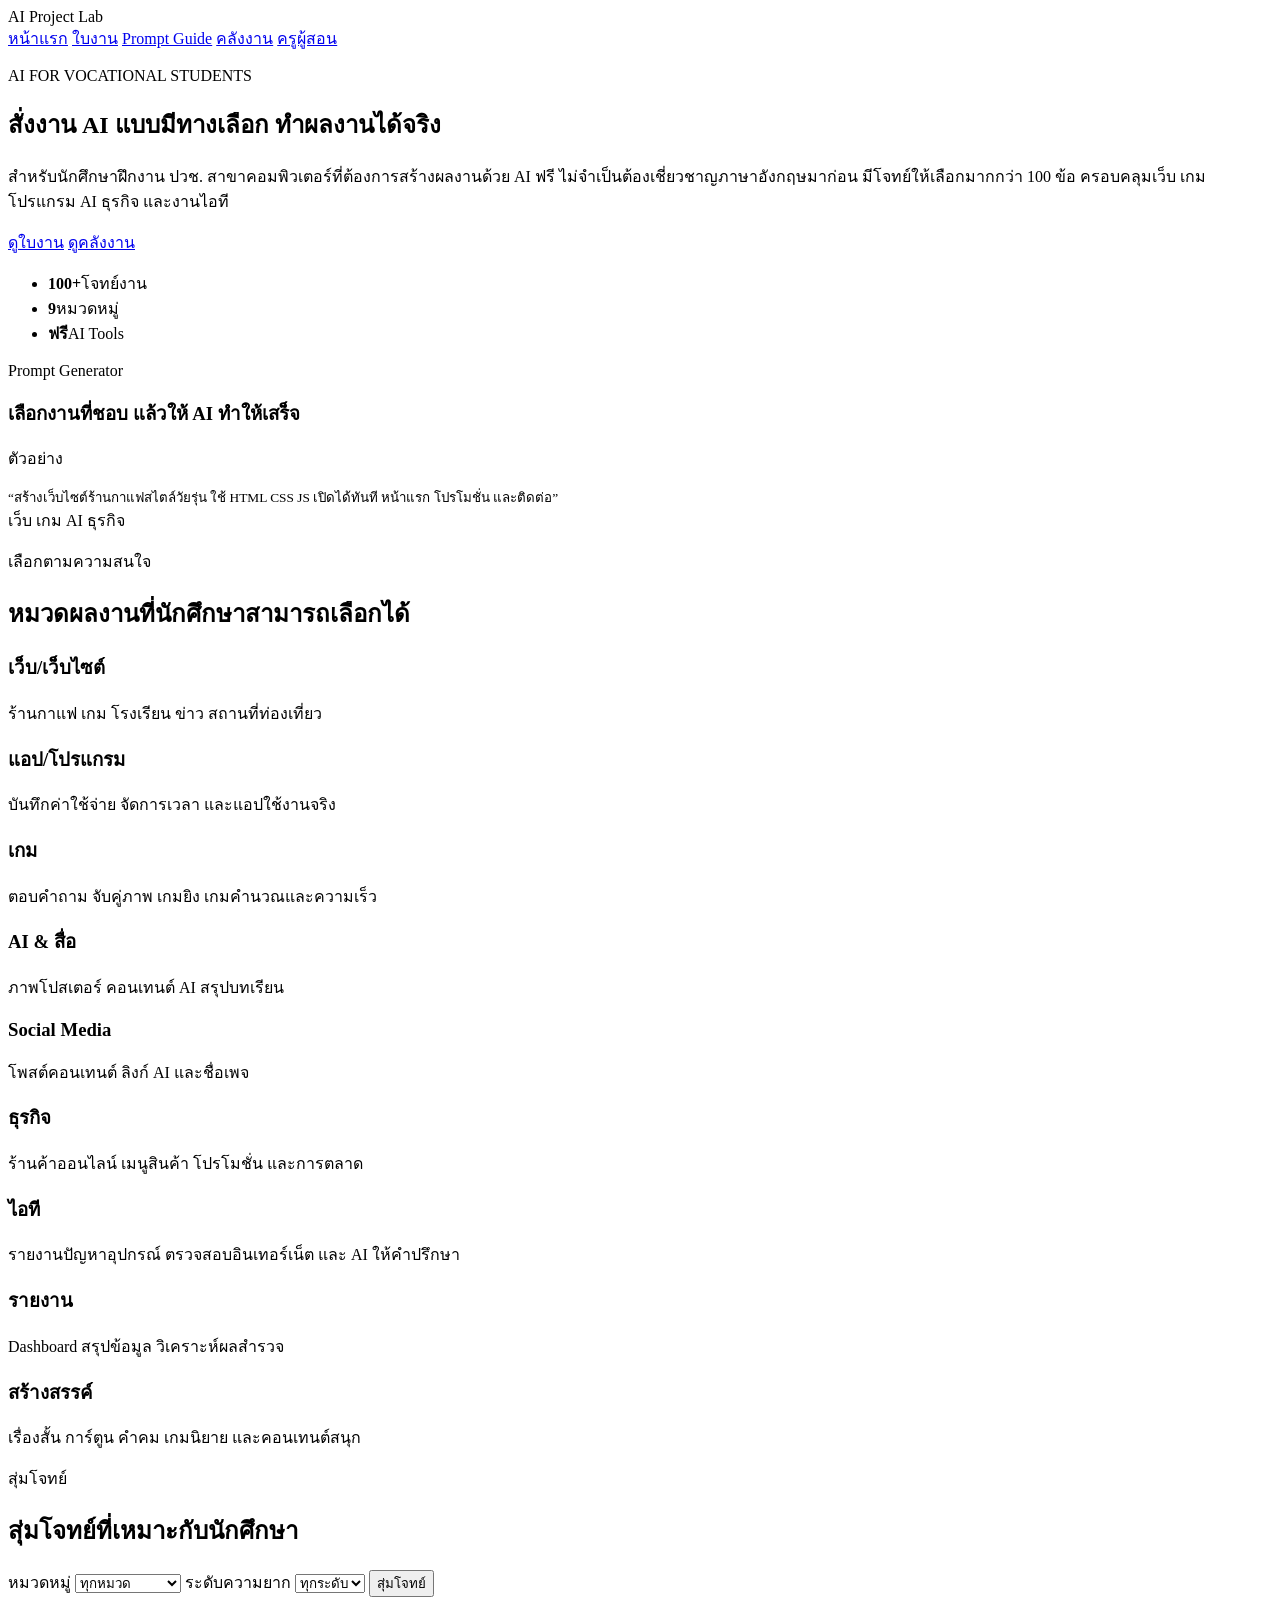
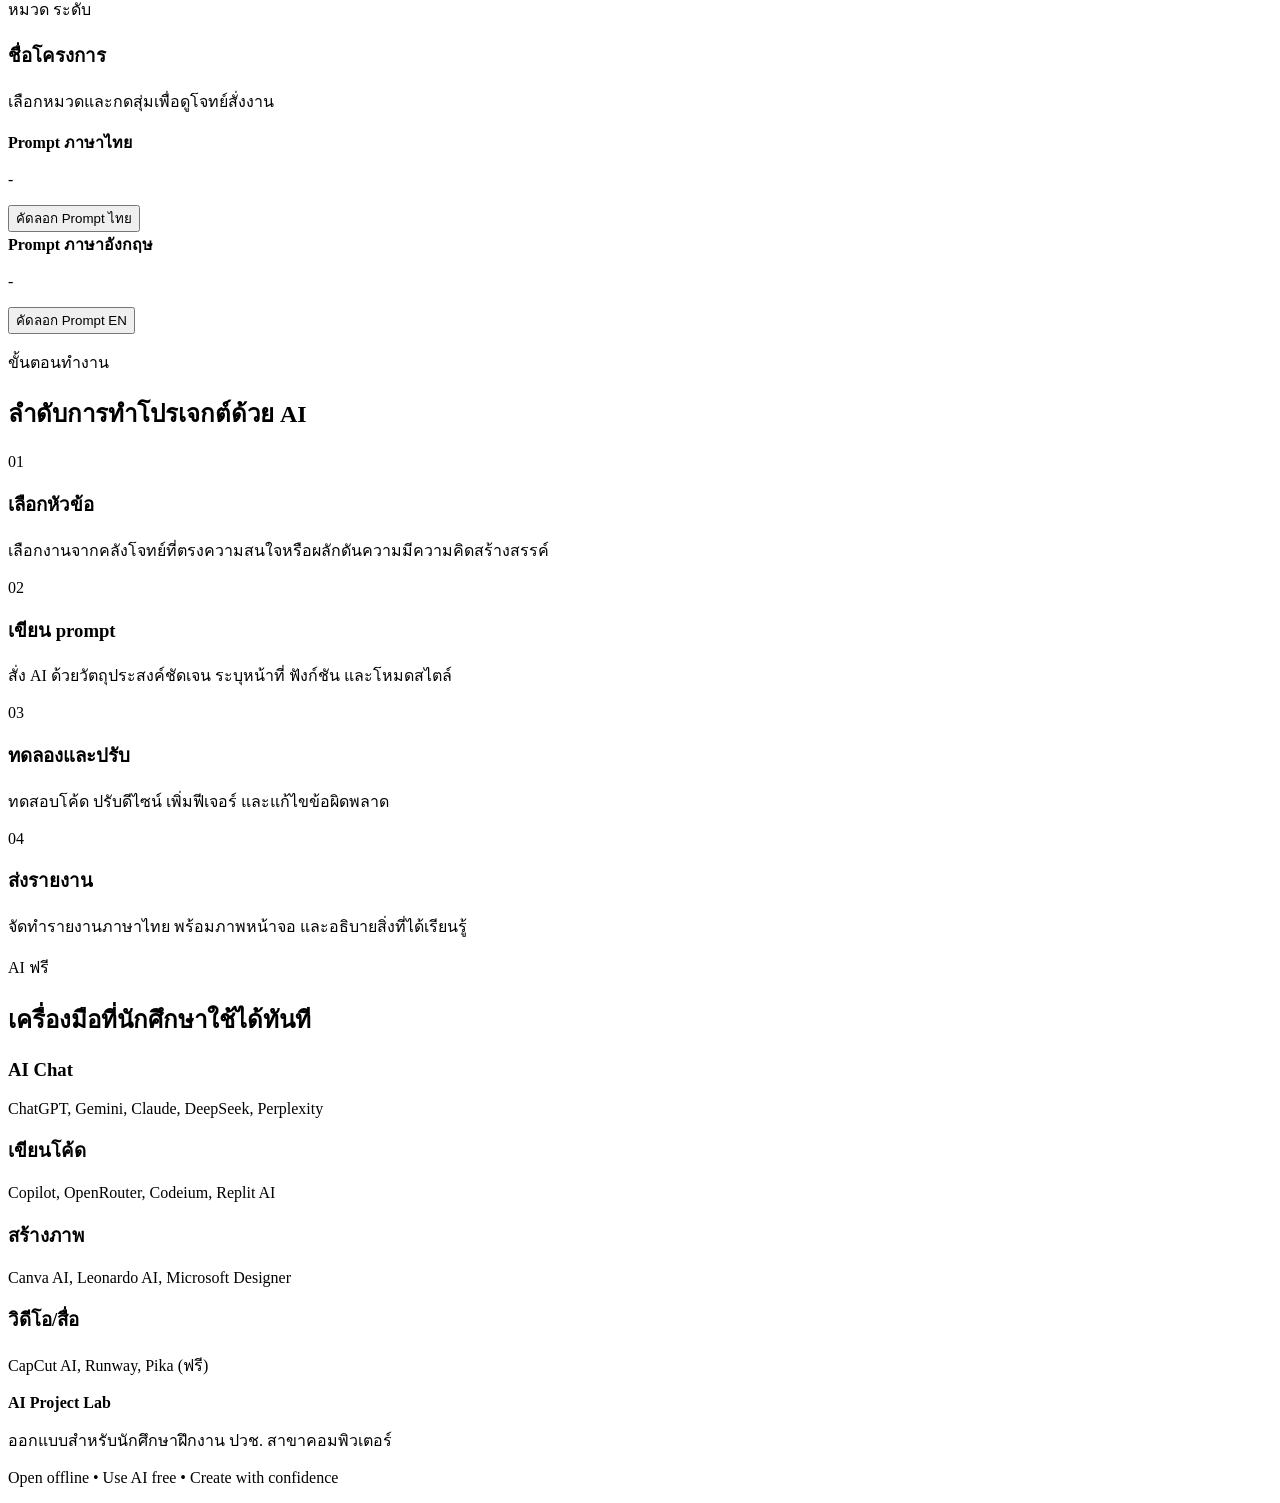
<file: ai-project-lab/assignment-sheet.html>
<!DOCTYPE html>
<html lang="th">
  <head>
    <meta charset="UTF-8" />
    <meta name="viewport" content="width=device-width, initial-scale=1.0" />
    <title>AI Project Lab สำหรับนักศึกษา ปวช.</title>
    <meta name="description" content="ระบบสั่งงาน AI สำหรับนักศึกษาฝึกงาน ปวช. คอมพิวเตอร์" />
    <link rel="stylesheet" href="styles.css" />
  </head>
  <body>
    <header class="topbar">
      <div class="container nav">
        <div class="brand"><span class="dot"></span><span>AI Project Lab</span></div>
        <nav>
          <a href="index.html">หน้าแรก</a>
          <a href="assignment-sheet.html">ใบงาน</a>
          <a href="prompt-guide.html">Prompt Guide</a>
          <a href="project-catalog.html">คลังงาน</a>
          <a href="teacher-guide.html">ครูผู้สอน</a>
        </nav>
      </div>
    </header>

    <main>
      <section class="hero">
        <div class="container hero-grid">
          <div class="hero-copy">
            <p class="label">AI FOR VOCATIONAL STUDENTS</p>
            <h1>สั่งงาน AI แบบมีทางเลือก ทำผลงานได้จริง</h1>
            <p>
              สำหรับนักศึกษาฝึกงาน ปวช. สาขาคอมพิวเตอร์ที่ต้องการสร้างผลงานด้วย AI ฟรี
              ไม่จำเป็นต้องเชี่ยวชาญภาษาอังกฤษมาก่อน มีโจทย์ให้เลือกมากกว่า 100 ข้อ
              ครอบคลุมเว็บ เกม โปรแกรม AI ธุรกิจ และงานไอที
            </p>
            <div class="cta-group">
              <a class="primary-btn" href="assignment-sheet.html">ดูใบงาน</a>
              <a class="secondary-btn" href="project-catalog.html">ดูคลังงาน</a>
            </div>
            <ul class="stats">
              <li><strong>100+</strong><span>โจทย์งาน</span></li>
              <li><strong>9</strong><span>หมวดหมู่</span></li>
              <li><strong>ฟรี</strong><span>AI Tools</span></li>
            </ul>
          </div>

          <div class="hero-panel">
            <div class="panel-card">
              <div class="mini-header"><span class="pulse"></span>Prompt Generator</div>
              <h3>เลือกงานที่ชอบ แล้วให้ AI ทำให้เสร็จ</h3>
              <div class="sample-box">
                <p>ตัวอย่าง</p>
                <small>“สร้างเว็บไซต์ร้านกาแฟสไตล์วัยรุ่น ใช้ HTML CSS JS เปิดได้ทันที หน้าแรก โปรโมชั่น และติดต่อ”</small>
              </div>
              <div class="mini-tags">
                <span>เว็บ</span>
                <span>เกม</span>
                <span>AI</span>
                <span>ธุรกิจ</span>
              </div>
            </div>
          </div>
        </div>
      </section>

      <section class="categories">
        <div class="container">
          <div class="section-head">
            <p class="label">เลือกตามความสนใจ</p>
            <h2>หมวดผลงานที่นักศึกษาสามารถเลือกได้</h2>
          </div>

          <div class="category-grid">
            <div class="category-card"><h3>เว็บ/เว็บไซต์</h3><p>ร้านกาแฟ เกม โรงเรียน ข่าว สถานที่ท่องเที่ยว</p></div>
            <div class="category-card"><h3>แอป/โปรแกรม</h3><p>บันทึกค่าใช้จ่าย จัดการเวลา และแอปใช้งานจริง</p></div>
            <div class="category-card"><h3>เกม</h3><p>ตอบคำถาม จับคู่ภาพ เกมยิง เกมคำนวณและความเร็ว</p></div>
            <div class="category-card"><h3>AI & สื่อ</h3><p>ภาพโปสเตอร์ คอนเทนต์ AI สรุปบทเรียน</p></div>
            <div class="category-card"><h3>Social Media</h3><p>โพสต์คอนเทนต์ ลิงก์ AI และชื่อเพจ</p></div>
            <div class="category-card"><h3>ธุรกิจ</h3><p>ร้านค้าออนไลน์ เมนูสินค้า โปรโมชั่น และการตลาด</p></div>
            <div class="category-card"><h3>ไอที</h3><p>รายงานปัญหาอุปกรณ์ ตรวจสอบอินเทอร์เน็ต และ AI ให้คำปรึกษา</p></div>
            <div class="category-card"><h3>รายงาน</h3><p>Dashboard สรุปข้อมูล วิเคราะห์ผลสำรวจ</p></div>
            <div class="category-card"><h3>สร้างสรรค์</h3><p>เรื่องสั้น การ์ตูน คำคม เกมนิยาย และคอนเทนต์สนุก</p></div>
          </div>
        </div>
      </section>

      <section class="generator">
        <div class="container generator-wrap">
          <div class="section-head left">
            <p class="label">สุ่มโจทย์</p>
            <h2>สุ่มโจทย์ที่เหมาะกับนักศึกษา</h2>
          </div>

          <div class="controls">
            <label>
              หมวดหมู่
              <select id="categorySelect">
                <option value="all">ทุกหมวด</option>
                <option value="web">เว็บ/เว็บไซต์</option>
                <option value="app">โปรแกรม/แอป</option>
                <option value="game">เกม</option>
                <option value="ai">AI & สื่อ</option>
                <option value="social">Social Media</option>
                <option value="business">ธุรกิจ</option>
                <option value="it">ไอที / Support</option>
                <option value="research">รายงาน/ข้อมูล</option>
                <option value="creative">สร้างสรรค์</option>
              </select>
            </label>

            <label>
              ระดับความยาก
              <select id="levelSelect">
                <option value="all">ทุกระดับ</option>
                <option value="easy">ง่าย</option>
                <option value="medium">กลาง</option>
                <option value="hard">ยาก</option>
              </select>
            </label>

            <button id="generateBtn" class="primary-btn">สุ่มโจทย์</button>
          </div>

          <div class="result-card">
            <div class="result-header">
              <span class="badge" id="projectCategory">หมวด</span>
              <span class="badge alt" id="projectDifficulty">ระดับ</span>
            </div>
            <h3 id="projectTitle">ชื่อโครงการ</h3>
            <p id="projectDescription">เลือกหมวดและกดสุ่มเพื่อดูโจทย์สั่งงาน</p>

            <div class="prompt-box">
              <strong>Prompt ภาษาไทย</strong>
              <p id="thaiPrompt">-</p>
              <button class="copy-btn" data-copy-target="thaiPrompt">คัดลอก Prompt ไทย</button>
            </div>

            <div class="prompt-box">
              <strong>Prompt ภาษาอังกฤษ</strong>
              <p id="englishPrompt">-</p>
              <button class="copy-btn" data-copy-target="englishPrompt">คัดลอก Prompt EN</button>
            </div>
          </div>
        </div>
      </section>

      <section class="workflow">
        <div class="container">
          <div class="section-head">
            <p class="label">ขั้นตอนทำงาน</p>
            <h2>ลำดับการทำโปรเจกต์ด้วย AI</h2>
          </div>
          <div class="workflow-grid">
            <div class="workflow-card">
              <span>01</span>
              <h3>เลือกหัวข้อ</h3>
              <p>เลือกงานจากคลังโจทย์ที่ตรงความสนใจหรือผลักดันความมีความคิดสร้างสรรค์</p>
            </div>
            <div class="workflow-card">
              <span>02</span>
              <h3>เขียน prompt</h3>
              <p>สั่ง AI ด้วยวัตถุประสงค์ชัดเจน ระบุหน้าที่ ฟังก์ชัน และโหมดสไตล์</p>
            </div>
            <div class="workflow-card">
              <span>03</span>
              <h3>ทดลองและปรับ</h3>
              <p>ทดสอบโค้ด ปรับดีไซน์ เพิ่มฟีเจอร์ และแก้ไขข้อผิดพลาด</p>
            </div>
            <div class="workflow-card">
              <span>04</span>
              <h3>ส่งรายงาน</h3>
              <p>จัดทำรายงานภาษาไทย พร้อมภาพหน้าจอ และอธิบายสิ่งที่ได้เรียนรู้</p>
            </div>
          </div>
        </div>
      </section>

      <section class="tips">
        <div class="container">
          <div class="section-head">
            <p class="label">AI ฟรี</p>
            <h2>เครื่องมือที่นักศึกษาใช้ได้ทันที</h2>
          </div>
          <div class="tool-grid">
            <div class="tool-card"><h3>AI Chat</h3><p>ChatGPT, Gemini, Claude, DeepSeek, Perplexity</p></div>
            <div class="tool-card"><h3>เขียนโค้ด</h3><p>Copilot, OpenRouter, Codeium, Replit AI</p></div>
            <div class="tool-card"><h3>สร้างภาพ</h3><p>Canva AI, Leonardo AI, Microsoft Designer</p></div>
            <div class="tool-card"><h3>วิดีโอ/สื่อ</h3><p>CapCut AI, Runway, Pika (ฟรี)</p></div>
          </div>
        </div>
      </section>
    </main>

    <footer class="footer">
      <div class="container footer-wrap">
        <div><strong>AI Project Lab</strong><p>ออกแบบสำหรับนักศึกษาฝึกงาน ปวช. สาขาคอมพิวเตอร์</p></div>
        <div><p>Open offline • Use AI free • Create with confidence</p></div>
      </div>
    </footer>

    <script src="script.js"></script>
  </body>
</html>
</file>
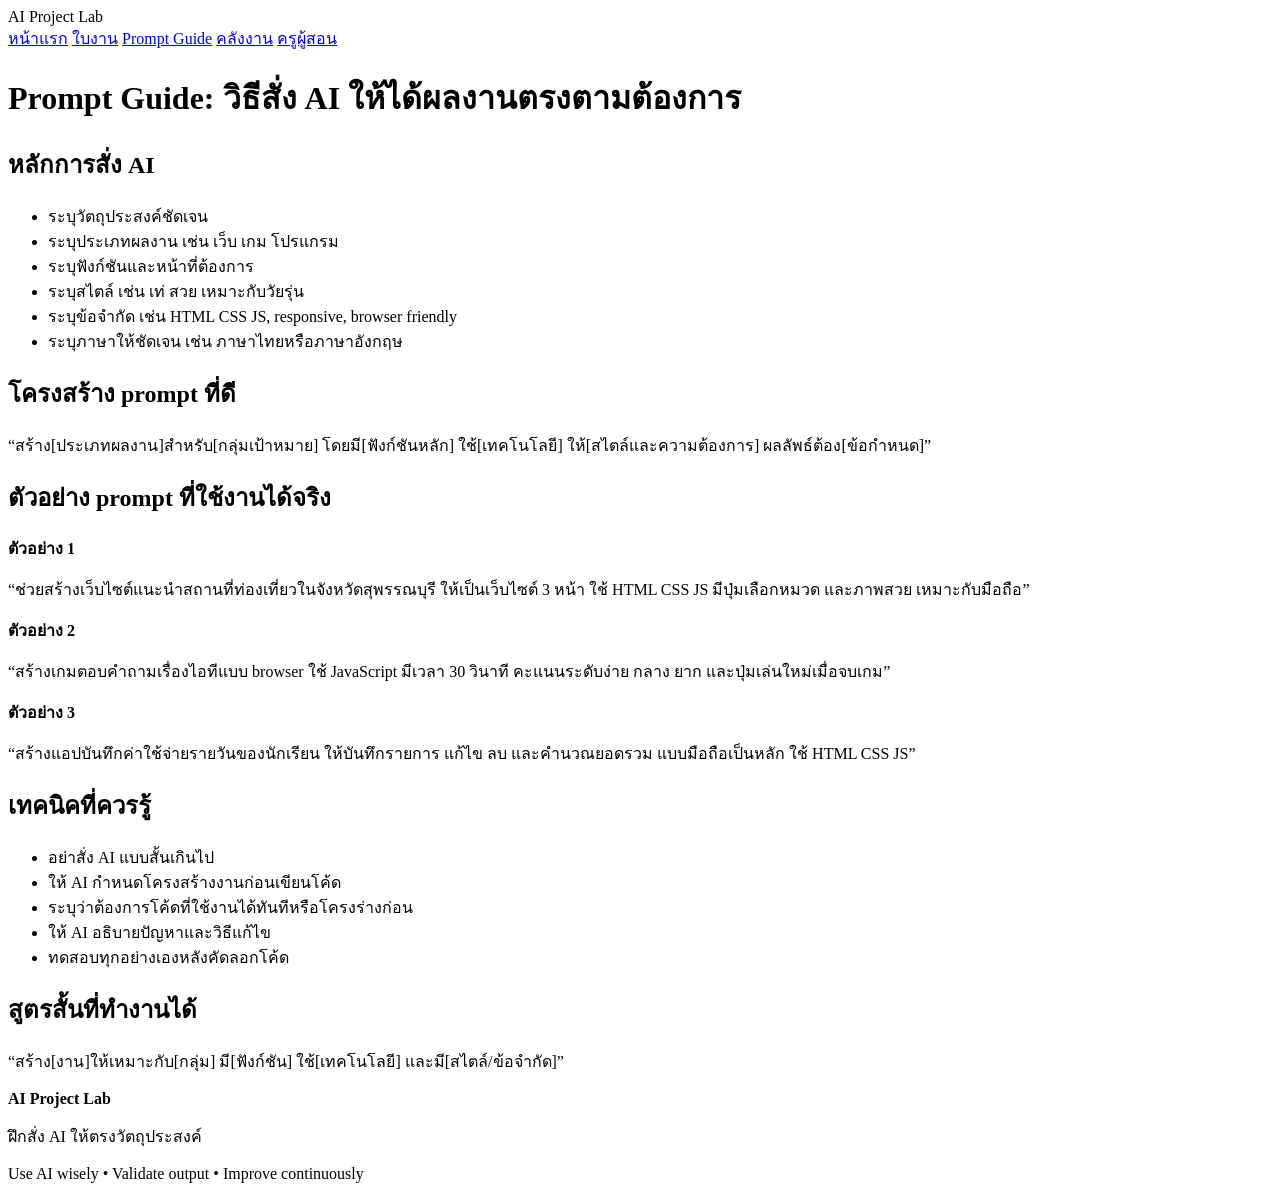
<file: ai-project-lab/project-catalog.html>
<!DOCTYPE html>
<html lang="th">
  <head>
    <meta charset="UTF-8" />
    <meta name="viewport" content="width=device-width, initial-scale=1.0" />
    <title>Prompt Guide สำหรับการสั่ง AI</title>
    <link rel="stylesheet" href="styles.css" />
  </head>
  <body>
    <header class="topbar">
      <div class="container nav">
        <div class="brand"><span class="dot"></span><span>AI Project Lab</span></div>
        <nav>
          <a href="index.html">หน้าแรก</a>
          <a href="assignment-sheet.html">ใบงาน</a>
          <a href="prompt-guide.html">Prompt Guide</a>
          <a href="project-catalog.html">คลังงาน</a>
          <a href="teacher-guide.html">ครูผู้สอน</a>
        </nav>
      </div>
    </header>

    <main class="page-shell">
      <div class="container page-content">
        <h1>Prompt Guide: วิธีสั่ง AI ให้ได้ผลงานตรงตามต้องการ</h1>

        <section class="doc-section">
          <h2>หลักการสั่ง AI</h2>
          <ul>
            <li>ระบุวัตถุประสงค์ชัดเจน</li>
            <li>ระบุประเภทผลงาน เช่น เว็บ เกม โปรแกรม</li>
            <li>ระบุฟังก์ชันและหน้าที่ต้องการ</li>
            <li>ระบุสไตล์ เช่น เท่ สวย เหมาะกับวัยรุ่น</li>
            <li>ระบุข้อจำกัด เช่น HTML CSS JS, responsive, browser friendly</li>
            <li>ระบุภาษาให้ชัดเจน เช่น ภาษาไทยหรือภาษาอังกฤษ</li>
          </ul>
        </section>

        <section class="doc-section">
          <h2>โครงสร้าง prompt ที่ดี</h2>
          <div class="quote-box">
            <p>“สร้าง[ประเภทผลงาน]สำหรับ[กลุ่มเป้าหมาย] โดยมี[ฟังก์ชันหลัก] ใช้[เทคโนโลยี] ให้[สไตล์และความต้องการ] ผลลัพธ์ต้อง[ข้อกำหนด]”</p>
          </div>
        </section>

        <section class="doc-section">
          <h2>ตัวอย่าง prompt ที่ใช้งานได้จริง</h2>

          <div class="quote-box">
            <strong>ตัวอย่าง 1</strong>
            <p>“ช่วยสร้างเว็บไซต์แนะนำสถานที่ท่องเที่ยวในจังหวัดสุพรรณบุรี ให้เป็นเว็บไซต์ 3 หน้า ใช้ HTML CSS JS มีปุ่มเลือกหมวด และภาพสวย เหมาะกับมือถือ”</p>
          </div>

          <div class="quote-box">
            <strong>ตัวอย่าง 2</strong>
            <p>“สร้างเกมตอบคำถามเรื่องไอทีแบบ browser ใช้ JavaScript มีเวลา 30 วินาที คะแนนระดับง่าย กลาง ยาก และปุ่มเล่นใหม่เมื่อจบเกม”</p>
          </div>

          <div class="quote-box">
            <strong>ตัวอย่าง 3</strong>
            <p>“สร้างแอปบันทึกค่าใช้จ่ายรายวันของนักเรียน ให้บันทึกรายการ แก้ไข ลบ และคำนวณยอดรวม แบบมือถือเป็นหลัก ใช้ HTML CSS JS”</p>
          </div>
        </section>

        <section class="doc-section">
          <h2>เทคนิคที่ควรรู้</h2>
          <ul>
            <li>อย่าสั่ง AI แบบสั้นเกินไป</li>
            <li>ให้ AI กำหนดโครงสร้างงานก่อนเขียนโค้ด</li>
            <li>ระบุว่าต้องการโค้ดที่ใช้งานได้ทันทีหรือโครงร่างก่อน</li>
            <li>ให้ AI อธิบายปัญหาและวิธีแก้ไข</li>
            <li>ทดสอบทุกอย่างเองหลังคัดลอกโค้ด</li>
          </ul>
        </section>

        <section class="doc-section">
          <h2>สูตรสั้นที่ทำงานได้</h2>
          <div class="quote-box">
            <p>“สร้าง[งาน]ให้เหมาะกับ[กลุ่ม] มี[ฟังก์ชัน] ใช้[เทคโนโลยี] และมี[สไตล์/ข้อจำกัด]”</p>
          </div>
        </section>
      </div>
    </main>

    <footer class="footer">
      <div class="container footer-wrap">
        <div><strong>AI Project Lab</strong><p>ฝึกสั่ง AI ให้ตรงวัตถุประสงค์</p></div>
        <div><p>Use AI wisely • Validate output • Improve continuously</p></div>
      </div>
    </footer>
  </body>
</html>
</file>
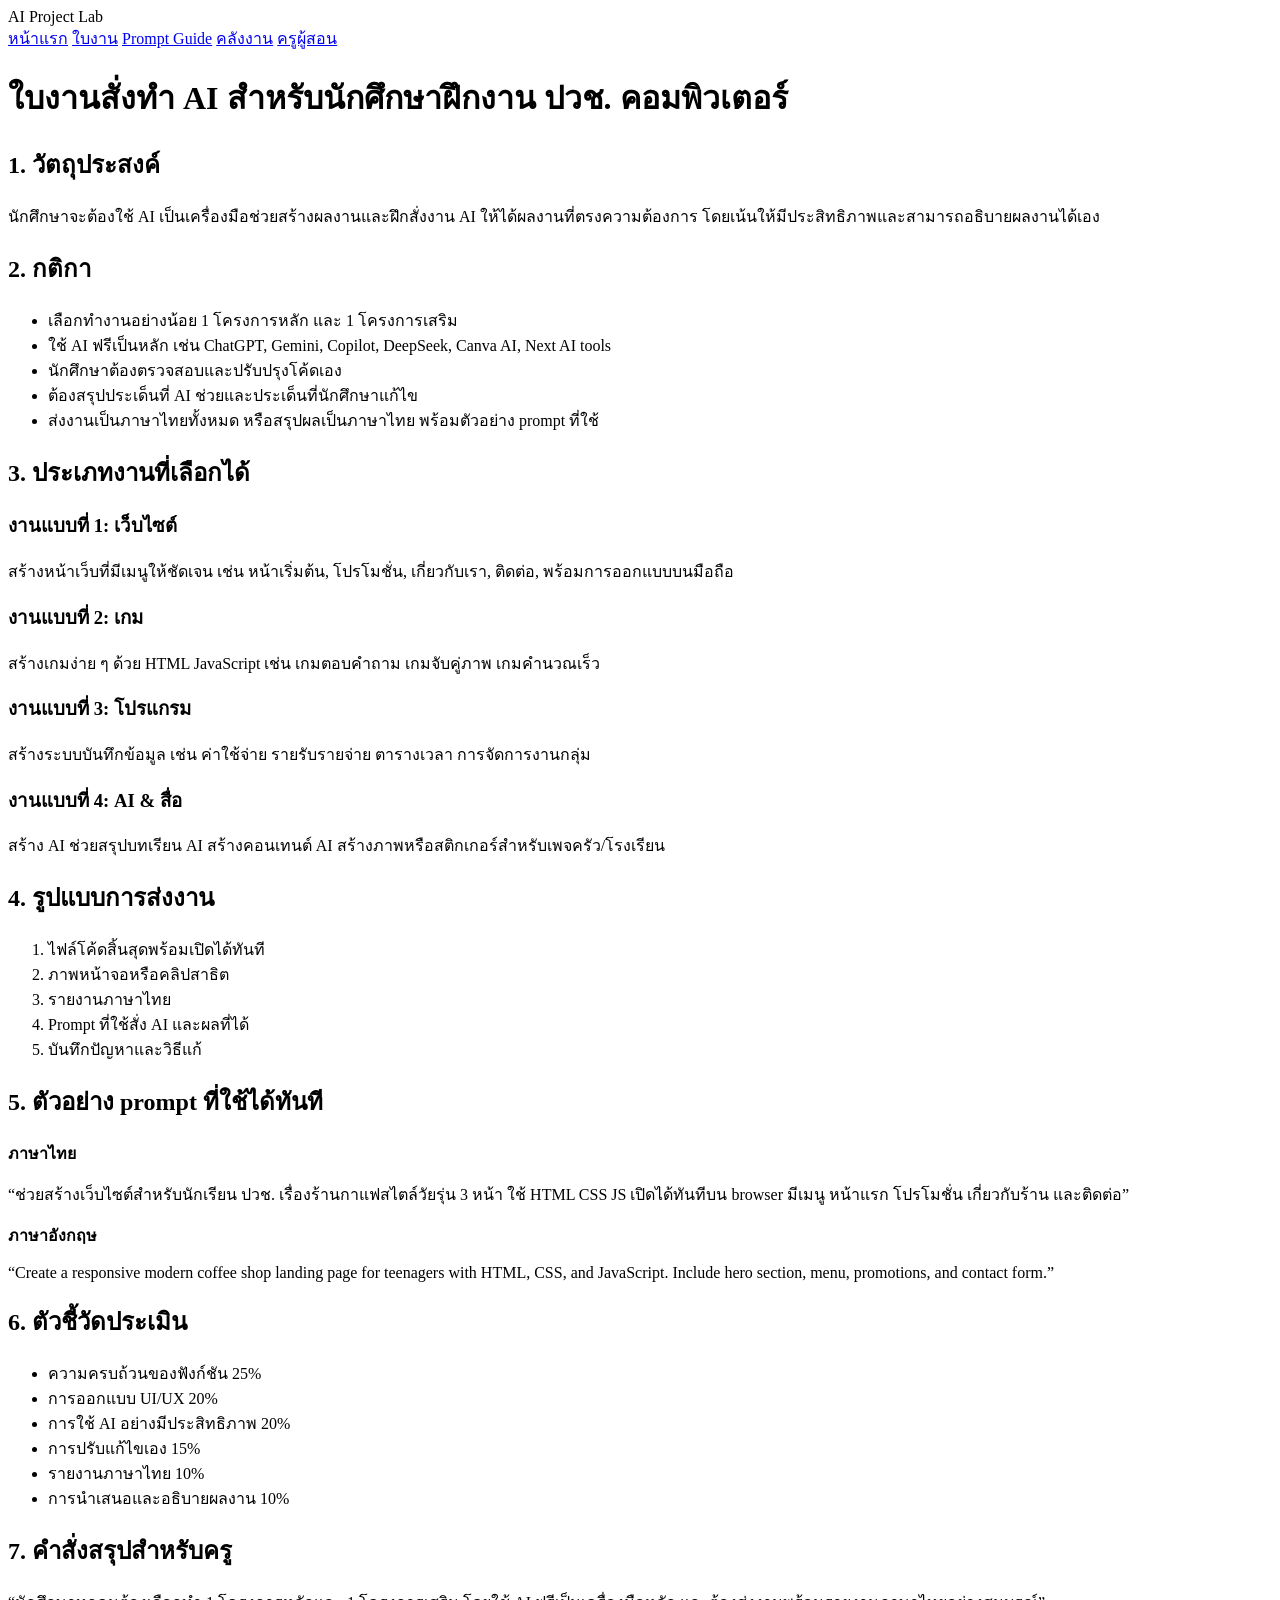
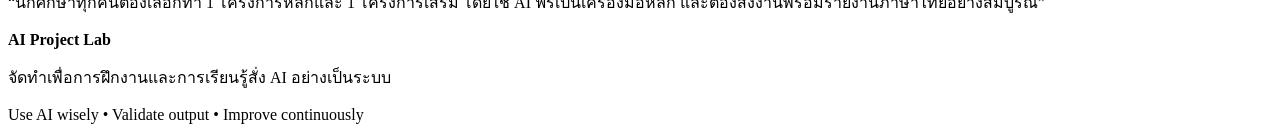
<file: ai-project-lab/prompt-guide.html>
<!DOCTYPE html>
<html lang="th">
  <head>
    <meta charset="UTF-8" />
    <meta name="viewport" content="width=device-width, initial-scale=1.0" />
    <title>ใบงานสั่งทำ AI สำหรับนักศึกษาฝึกงาน ปวช.</title>
    <link rel="stylesheet" href="styles.css" />
  </head>
  <body>
    <header class="topbar">
      <div class="container nav">
        <div class="brand"><span class="dot"></span><span>AI Project Lab</span></div>
        <nav>
          <a href="index.html">หน้าแรก</a>
          <a href="assignment-sheet.html">ใบงาน</a>
          <a href="prompt-guide.html">Prompt Guide</a>
          <a href="project-catalog.html">คลังงาน</a>
          <a href="teacher-guide.html">ครูผู้สอน</a>
        </nav>
      </div>
    </header>

    <main class="page-shell">
      <div class="container page-content">
        <h1>ใบงานสั่งทำ AI สำหรับนักศึกษาฝึกงาน ปวช. คอมพิวเตอร์</h1>

        <section class="doc-section">
          <h2>1. วัตถุประสงค์</h2>
          <p>นักศึกษาจะต้องใช้ AI เป็นเครื่องมือช่วยสร้างผลงานและฝึกสั่งงาน AI ให้ได้ผลงานที่ตรงความต้องการ โดยเน้นให้มีประสิทธิภาพและสามารถอธิบายผลงานได้เอง</p>
        </section>

        <section class="doc-section">
          <h2>2. กติกา</h2>
          <ul>
            <li>เลือกทำงานอย่างน้อย 1 โครงการหลัก และ 1 โครงการเสริม</li>
            <li>ใช้ AI ฟรีเป็นหลัก เช่น ChatGPT, Gemini, Copilot, DeepSeek, Canva AI, Next AI tools</li>
            <li>นักศึกษาต้องตรวจสอบและปรับปรุงโค้ดเอง</li>
            <li>ต้องสรุปประเด็นที่ AI ช่วยและประเด็นที่นักศึกษาแก้ไข</li>
            <li>ส่งงานเป็นภาษาไทยทั้งหมด หรือสรุปผลเป็นภาษาไทย พร้อมตัวอย่าง prompt ที่ใช้</li>
          </ul>
        </section>

        <section class="doc-section">
          <h2>3. ประเภทงานที่เลือกได้</h2>
          <div class="task-boxes">
            <div class="task-box">
              <h3>งานแบบที่ 1: เว็บไซต์</h3>
              <p>สร้างหน้าเว็บที่มีเมนูให้ชัดเจน เช่น หน้าเริ่มต้น, โปรโมชั่น, เกี่ยวกับเรา, ติดต่อ, พร้อมการออกแบบบนมือถือ</p>
            </div>
            <div class="task-box">
              <h3>งานแบบที่ 2: เกม</h3>
              <p>สร้างเกมง่าย ๆ ด้วย HTML JavaScript เช่น เกมตอบคำถาม เกมจับคู่ภาพ เกมคำนวณเร็ว</p>
            </div>
            <div class="task-box">
              <h3>งานแบบที่ 3: โปรแกรม</h3>
              <p>สร้างระบบบันทึกข้อมูล เช่น ค่าใช้จ่าย รายรับรายจ่าย ตารางเวลา การจัดการงานกลุ่ม</p>
            </div>
            <div class="task-box">
              <h3>งานแบบที่ 4: AI & สื่อ</h3>
              <p>สร้าง AI ช่วยสรุปบทเรียน AI สร้างคอนเทนต์ AI สร้างภาพหรือสติกเกอร์สำหรับเพจครัว/โรงเรียน</p>
            </div>
          </div>
        </section>

        <section class="doc-section">
          <h2>4. รูปแบบการส่งงาน</h2>
          <ol>
            <li>ไฟล์โค้ดสิ้นสุดพร้อมเปิดได้ทันที</li>
            <li>ภาพหน้าจอหรือคลิปสาธิต</li>
            <li>รายงานภาษาไทย</li>
            <li>Prompt ที่ใช้สั่ง AI และผลที่ได้</li>
            <li>บันทึกปัญหาและวิธีแก้</li>
          </ol>
        </section>

        <section class="doc-section">
          <h2>5. ตัวอย่าง prompt ที่ใช้ได้ทันที</h2>
          <div class="quote-box">
            <strong>ภาษาไทย</strong>
            <p>“ช่วยสร้างเว็บไซต์สำหรับนักเรียน ปวช. เรื่องร้านกาแฟสไตล์วัยรุ่น 3 หน้า ใช้ HTML CSS JS เปิดได้ทันทีบน browser มีเมนู หน้าแรก โปรโมชั่น เกี่ยวกับร้าน และติดต่อ”</p>
          </div>
          <div class="quote-box">
            <strong>ภาษาอังกฤษ</strong>
            <p>“Create a responsive modern coffee shop landing page for teenagers with HTML, CSS, and JavaScript. Include hero section, menu, promotions, and contact form.”</p>
          </div>
        </section>

        <section class="doc-section">
          <h2>6. ตัวชี้วัดประเมิน</h2>
          <ul>
            <li>ความครบถ้วนของฟังก์ชัน 25%</li>
            <li>การออกแบบ UI/UX 20%</li>
            <li>การใช้ AI อย่างมีประสิทธิภาพ 20%</li>
            <li>การปรับแก้ไขเอง 15%</li>
            <li>รายงานภาษาไทย 10%</li>
            <li>การนำเสนอและอธิบายผลงาน 10%</li>
          </ul>
        </section>

        <section class="doc-section">
          <h2>7. คำสั่งสรุปสำหรับครู</h2>
          <p>“นักศึกษาทุกคนต้องเลือกทำ 1 โครงการหลักและ 1 โครงการเสริม โดยใช้ AI ฟรีเป็นเครื่องมือหลัก และต้องส่งงานพร้อมรายงานภาษาไทยอย่างสมบูรณ์”</p>
        </section>
      </div>
    </main>

    <footer class="footer">
      <div class="container footer-wrap">
        <div><strong>AI Project Lab</strong><p>จัดทำเพื่อการฝึกงานและการเรียนรู้สั่ง AI อย่างเป็นระบบ</p></div>
        <div><p>Use AI wisely • Validate output • Improve continuously</p></div>
      </div>
    </footer>
  </body>
</html>
</file>
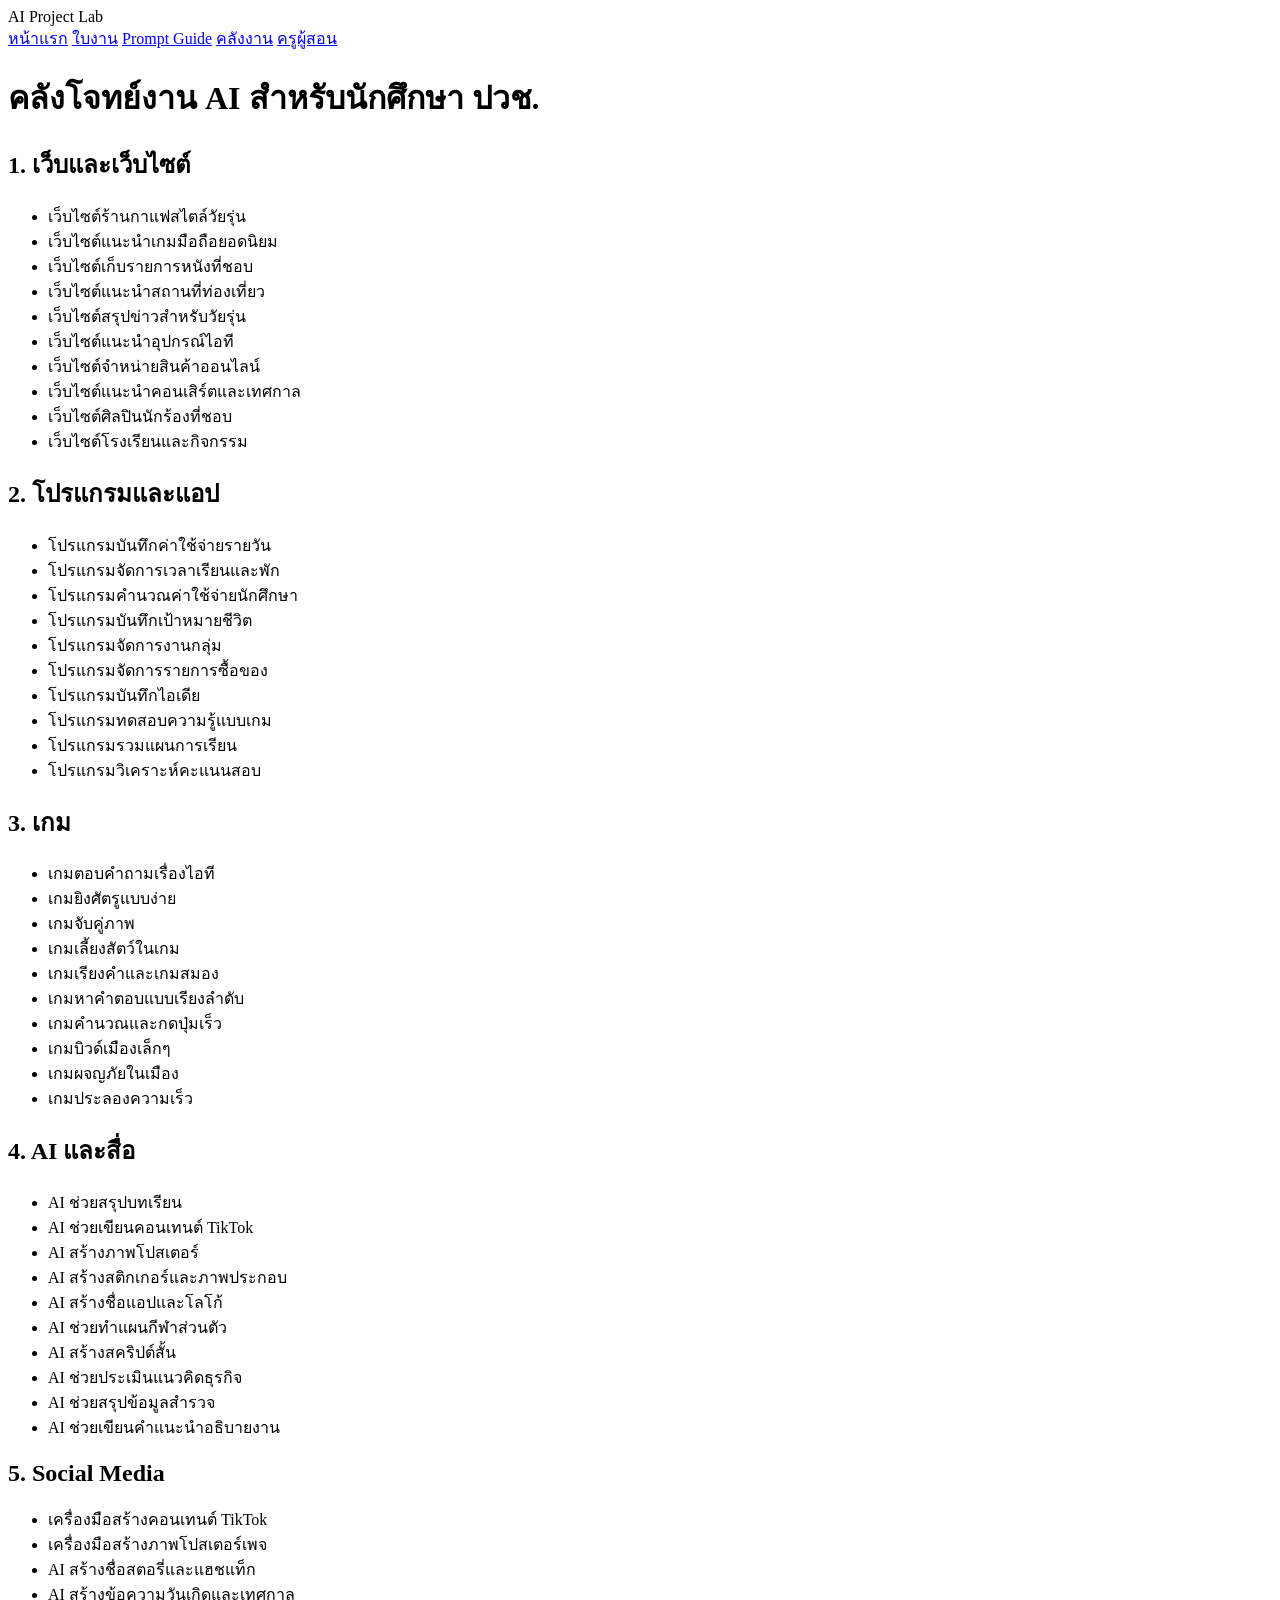
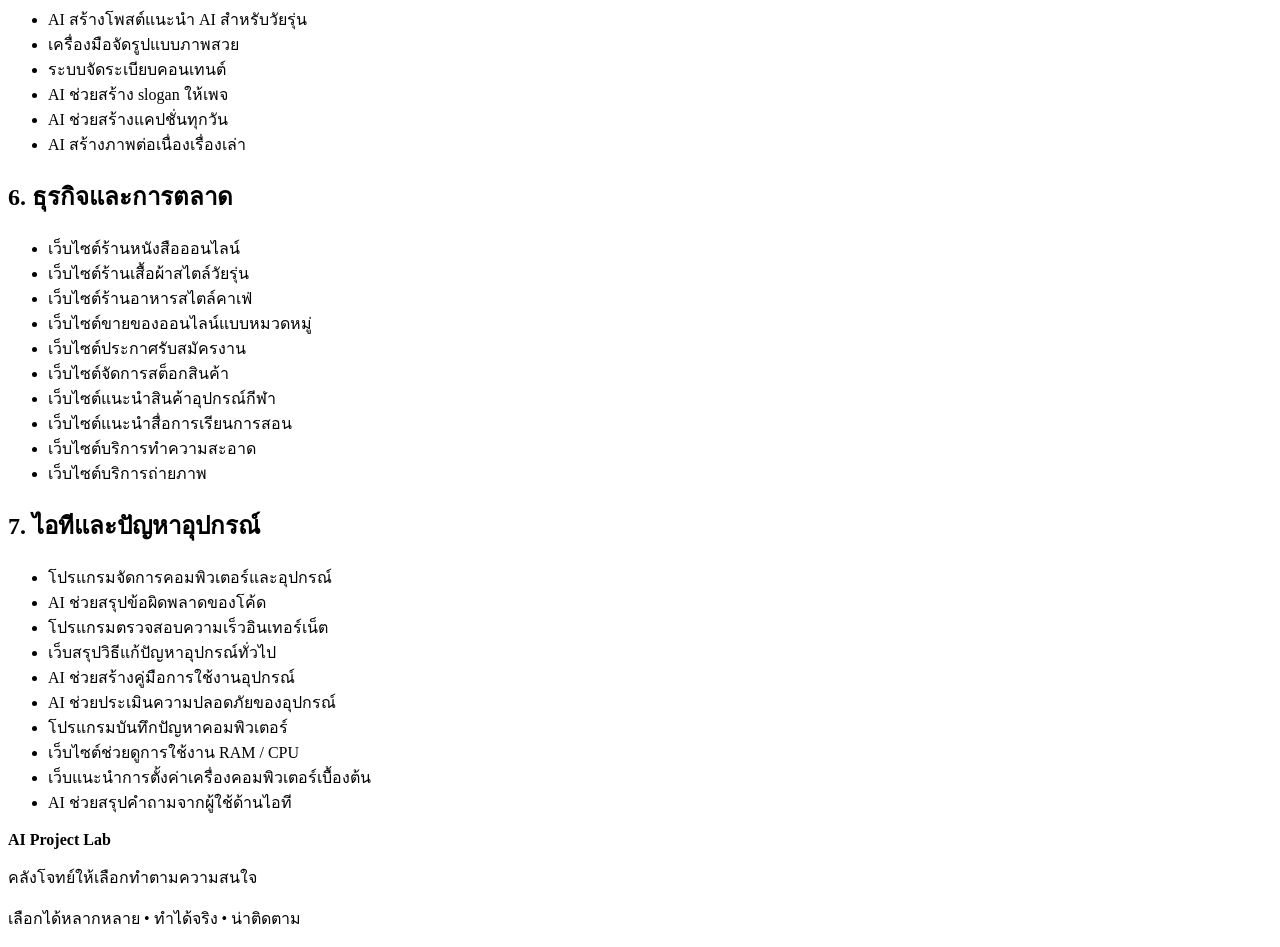
<file: ai-project-lab/teacher-guide.html>
<!DOCTYPE html>
<html lang="th">
  <head>
    <meta charset="UTF-8" />
    <meta name="viewport" content="width=device-width, initial-scale=1.0" />
    <title>คลังโจทย์งาน AI สำหรับนักศึกษา</title>
    <link rel="stylesheet" href="styles.css" />
  </head>
  <body>
    <header class="topbar">
      <div class="container nav">
        <div class="brand"><span class="dot"></span><span>AI Project Lab</span></div>
        <nav>
          <a href="index.html">หน้าแรก</a>
          <a href="assignment-sheet.html">ใบงาน</a>
          <a href="prompt-guide.html">Prompt Guide</a>
          <a href="project-catalog.html">คลังงาน</a>
          <a href="teacher-guide.html">ครูผู้สอน</a>
        </nav>
      </div>
    </header>

    <main class="page-shell">
      <div class="container page-content">
        <h1>คลังโจทย์งาน AI สำหรับนักศึกษา ปวช.</h1>

        <section class="doc-section">
          <h2>1. เว็บและเว็บไซต์</h2>
          <ul>
            <li>เว็บไซต์ร้านกาแฟสไตล์วัยรุ่น</li>
            <li>เว็บไซต์แนะนำเกมมือถือยอดนิยม</li>
            <li>เว็บไซต์เก็บรายการหนังที่ชอบ</li>
            <li>เว็บไซต์แนะนำสถานที่ท่องเที่ยว</li>
            <li>เว็บไซต์สรุปข่าวสำหรับวัยรุ่น</li>
            <li>เว็บไซต์แนะนำอุปกรณ์ไอที</li>
            <li>เว็บไซต์จำหน่ายสินค้าออนไลน์</li>
            <li>เว็บไซต์แนะนำคอนเสิร์ตและเทศกาล</li>
            <li>เว็บไซต์ศิลปินนักร้องที่ชอบ</li>
            <li>เว็บไซต์โรงเรียนและกิจกรรม</li>
          </ul>
        </section>

        <section class="doc-section">
          <h2>2. โปรแกรมและแอป</h2>
          <ul>
            <li>โปรแกรมบันทึกค่าใช้จ่ายรายวัน</li>
            <li>โปรแกรมจัดการเวลาเรียนและพัก</li>
            <li>โปรแกรมคำนวณค่าใช้จ่ายนักศึกษา</li>
            <li>โปรแกรมบันทึกเป้าหมายชีวิต</li>
            <li>โปรแกรมจัดการงานกลุ่ม</li>
            <li>โปรแกรมจัดการรายการซื้อของ</li>
            <li>โปรแกรมบันทึกไอเดีย</li>
            <li>โปรแกรมทดสอบความรู้แบบเกม</li>
            <li>โปรแกรมรวมแผนการเรียน</li>
            <li>โปรแกรมวิเคราะห์คะแนนสอบ</li>
          </ul>
        </section>

        <section class="doc-section">
          <h2>3. เกม</h2>
          <ul>
            <li>เกมตอบคำถามเรื่องไอที</li>
            <li>เกมยิงศัตรูแบบง่าย</li>
            <li>เกมจับคู่ภาพ</li>
            <li>เกมเลี้ยงสัตว์ในเกม</li>
            <li>เกมเรียงคำและเกมสมอง</li>
            <li>เกมหาคำตอบแบบเรียงลำดับ</li>
            <li>เกมคำนวณและกดปุ่มเร็ว</li>
            <li>เกมบิวด์เมืองเล็กๆ</li>
            <li>เกมผจญภัยในเมือง</li>
            <li>เกมประลองความเร็ว</li>
          </ul>
        </section>

        <section class="doc-section">
          <h2>4. AI และสื่อ</h2>
          <ul>
            <li>AI ช่วยสรุปบทเรียน</li>
            <li>AI ช่วยเขียนคอนเทนต์ TikTok</li>
            <li>AI สร้างภาพโปสเตอร์</li>
            <li>AI สร้างสติกเกอร์และภาพประกอบ</li>
            <li>AI สร้างชื่อแอปและโลโก้</li>
            <li>AI ช่วยทำแผนกีฬาส่วนตัว</li>
            <li>AI สร้างสคริปต์สั้น</li>
            <li>AI ช่วยประเมินแนวคิดธุรกิจ</li>
            <li>AI ช่วยสรุปข้อมูลสำรวจ</li>
            <li>AI ช่วยเขียนคำแนะนำอธิบายงาน</li>
          </ul>
        </section>

        <section class="doc-section">
          <h2>5. Social Media</h2>
          <ul>
            <li>เครื่องมือสร้างคอนเทนต์ TikTok</li>
            <li>เครื่องมือสร้างภาพโปสเตอร์เพจ</li>
            <li>AI สร้างชื่อสตอรี่และแฮชแท็ก</li>
            <li>AI สร้างข้อความวันเกิดและเทศกาล</li>
            <li>AI สร้างโพสต์แนะนำ AI สำหรับวัยรุ่น</li>
            <li>เครื่องมือจัดรูปแบบภาพสวย</li>
            <li>ระบบจัดระเบียบคอนเทนต์</li>
            <li>AI ช่วยสร้าง slogan ให้เพจ</li>
            <li>AI ช่วยสร้างแคปชั่นทุกวัน</li>
            <li>AI สร้างภาพต่อเนื่องเรื่องเล่า</li>
          </ul>
        </section>

        <section class="doc-section">
          <h2>6. ธุรกิจและการตลาด</h2>
          <ul>
            <li>เว็บไซต์ร้านหนังสือออนไลน์</li>
            <li>เว็บไซต์ร้านเสื้อผ้าสไตล์วัยรุ่น</li>
            <li>เว็บไซต์ร้านอาหารสไตล์คาเฟ่</li>
            <li>เว็บไซต์ขายของออนไลน์แบบหมวดหมู่</li>
            <li>เว็บไซต์ประกาศรับสมัครงาน</li>
            <li>เว็บไซต์จัดการสต็อกสินค้า</li>
            <li>เว็บไซต์แนะนำสินค้าอุปกรณ์กีฬา</li>
            <li>เว็บไซต์แนะนำสื่อการเรียนการสอน</li>
            <li>เว็บไซต์บริการทำความสะอาด</li>
            <li>เว็บไซต์บริการถ่ายภาพ</li>
          </ul>
        </section>

        <section class="doc-section">
          <h2>7. ไอทีและปัญหาอุปกรณ์</h2>
          <ul>
            <li>โปรแกรมจัดการคอมพิวเตอร์และอุปกรณ์</li>
            <li>AI ช่วยสรุปข้อผิดพลาดของโค้ด</li>
            <li>โปรแกรมตรวจสอบความเร็วอินเทอร์เน็ต</li>
            <li>เว็บสรุปวิธีแก้ปัญหาอุปกรณ์ทั่วไป</li>
            <li>AI ช่วยสร้างคู่มือการใช้งานอุปกรณ์</li>
            <li>AI ช่วยประเมินความปลอดภัยของอุปกรณ์</li>
            <li>โปรแกรมบันทึกปัญหาคอมพิวเตอร์</li>
            <li>เว็บไซต์ช่วยดูการใช้งาน RAM / CPU</li>
            <li>เว็บแนะนำการตั้งค่าเครื่องคอมพิวเตอร์เบื้องต้น</li>
            <li>AI ช่วยสรุปคำถามจากผู้ใช้ด้านไอที</li>
          </ul>
        </section>
      </div>
    </main>

    <footer class="footer">
      <div class="container footer-wrap">
        <div><strong>AI Project Lab</strong><p>คลังโจทย์ให้เลือกทำตามความสนใจ</p></div>
        <div><p>เลือกได้หลากหลาย • ทำได้จริง • น่าติดตาม</p></div>
      </div>
    </footer>
  </body>
</html>
</file>
<file: ai-project-lab/styles.css>
<!DOCTYPE html>
<html lang="th">
  <head>
    <meta charset="UTF-8" />
    <meta name="viewport" content="width=device-width, initial-scale=1.0" />
    <title>AI Project Lab | Vocational AI Training</title>
    <meta name="description" content="ระบบสั่งงาน AI แบบมืออาชีพ สำหรับนักศึกษาฝึกงาน ปวช. คอมพิวเตอร์" />
    <link rel="stylesheet" href="styles.css" />
  </head>
  <body>
    <header class="topbar">
      <div class="container nav">
        <div class="brand">
          <span class="brand-mark"></span>
          <span>AI Project Lab</span>
        </div>
        <nav>
          <a href="index.html">หน้าแรก</a>
          <a href="assignment-sheet.html">ใบงาน</a>
          <a href="prompt-guide.html">Prompt Guide</a>
          <a href="project-catalog.html">คลังงาน</a>
          <a href="teacher-guide.html">ครูผู้สอน</a>
          <a href="report-template.html">รายงาน</a>
        </nav>
      </div>
    </header>

    <main>
      <section class="hero">
        <div class="container hero-grid">
          <div class="hero-copy">
            <p class="eyebrow">AI FOR VOCATIONAL STUDENTS</p>
            <h1>สร้างผลงานจริงด้วย AI แบบมืออาชีพ</h1>
            <p class="lead">
              ระบบสั่งงาน AI สำหรับนักศึกษาฝึกงาน ปวช. สาขาคอมพิวเตอร์
              ที่ช่วยให้เด็กได้ทำเว็บ เกม โปรแกรม AI ธุรกิจ และสื่อดิจิทัล
              โดยใช้เครื่องมือ AI ฟรี เป็นหลัก พร้อมงานให้เลือกมากกว่า 100 โจทย์
            </p>

            <div class="cta-row">
              <a class="primary-btn" href="assignment-sheet.html">ดูใบงาน</a>
              <a class="secondary-btn" href="project-catalog.html">ดูคลังโจทย์</a>
            </div>

            <ul class="stats-grid">
              <li><strong>100+</strong><span>โจทย์งาน</span></li>
              <li><strong>9</strong><span>หมวดหมู่</span></li>
              <li><strong>ฟรี</strong><span>AI Tools</span></li>
            </ul>
          </div>

          <div class="hero-panel">
            <div class="glass-card">
              <div class="mini-header">
                <span class="pulse"></span>
                <span>Smart Prompt Generator</span>
              </div>
              <h3>เลือกงานที่ถูกใจ แล้วให้ AI ทำให้เสร็จ</h3>
              <div class="sample-box">
                <p>ตัวอย่าง Prompt</p>
                <small>“สร้างเว็บไซต์ร้านกาแฟสไตล์วัยรุ่น ใช้ HTML CSS JS เปิดได้ทันทีบน browser และมีการออกแบบที่ตอบโจทย์นักเรียน”</small>
              </div>
              <div class="tag-row">
                <span>เว็บ</span>
                <span>เกม</span>
                <span>AI</span>
                <span>ธุรกิจ</span>
              </div>
            </div>
          </div>
        </div>
      </section>

      <section class="section-block">
        <div class="container">
          <div class="section-header">
            <p class="eyebrow">WHY IT WORKS</p>
            <h2>เด็กได้เรียนรู้ทั้งความคิดและการใช้งานจริง</h2>
          </div>

          <div class="feature-grid">
            <div class="feature-card">
              <h3>เลือกงานได้ตามความสนใจ</h3>
              <p>เว็บ เกม โปรแกรม AI ธุรกิจ ไอที และงานสร้างสรรค์</p>
            </div>
            <div class="feature-card">
              <h3>สั่ง AI อย่างเป็นระบบ</h3>
              <p>ฝึกการใช้ Prompt ให้ชัดเจนและตรงเป้าหมาย</p>
            </div>
            <div class="feature-card">
              <h3>ผลงานจริงพร้อมส่ง</h3>
              <p>ตั้งแต่โค้ด รายงาน และภาพหน้าจอจนถึงการนำเสนอ</p>
            </div>
          </div>
        </div>
      </section>

      <section class="generator-section">
        <div class="container generator-wrap">
          <div class="section-header left-align">
            <p class="eyebrow">PROJECT RANDOMIZER</p>
            <h2>สุ่มโจทย์ที่เหมาะกับนักศึกษา</h2>
          </div>

          <div class="controls-panel">
            <label>
              หมวดหมู่
              <select id="categorySelect">
                <option value="all">ทุกหมวด</option>
                <option value="web">เว็บ/เว็บไซต์</option>
                <option value="app">โปรแกรม/แอป</option>
                <option value="game">เกม</option>
                <option value="ai">AI & สื่อ</option>
                <option value="social">Social Media</option>
                <option value="business">ธุรกิจ</option>
                <option value="it">ไอที / Support</option>
                <option value="research">รายงาน/ข้อมูล</option>
                <option value="creative">สร้างสรรค์</option>
              </select>
            </label>

            <label>
              ระดับความยาก
              <select id="levelSelect">
                <option value="all">ทุกระดับ</option>
                <option value="easy">ง่าย</option>
                <option value="medium">กลาง</option>
                <option value="hard">ยาก</option>
              </select>
            </label>

            <button id="generateBtn" class="primary-btn">สุ่มโจทย์</button>
          </div>

          <div class="result-card">
            <div class="result-header">
              <span class="badge" id="projectCategory">หมวด</span>
              <span class="badge alt" id="projectDifficulty">ระดับ</span>
            </div>
            <h3 id="projectTitle">ชื่อโครงการ</h3>
            <p id="projectDescription">เลือกหมวดและกดสุ่มเพื่อดูโจทย์สั่งงาน</p>

            <div class="prompt-box">
              <strong>Prompt ภาษาไทย</strong>
              <p id="thaiPrompt">-</p>
              <button class="copy-btn" data-copy-target="thaiPrompt">คัดลอก Prompt ไทย</button>
            </div>

            <div class="prompt-box">
              <strong>Prompt ภาษาอังกฤษ</strong>
              <p id="englishPrompt">-</p>
              <button class="copy-btn" data-copy-target="englishPrompt">คัดลอก Prompt EN</button>
            </div>
          </div>
        </div>
      </section>

      <section class="workflow-section">
        <div class="container">
          <div class="section-header">
            <p class="eyebrow">WORKFLOW</p>
            <h2>ลำดับการทำงานแบบมืออาชีพ</h2>
          </div>

          <div class="workflow-grid">
            <div class="workflow-card">
              <span>01</span>
              <h3>เลือกโจทย์</h3>
              <p>เลือกหัวข้อจากคลังงานที่ชอบและเหมาะกับความสนใจ</p>
            </div>
            <div class="workflow-card">
              <span>02</span>
              <h3>สั่ง AI</h3>
              <p>ใช้ Prompt ที่ชัดเจน ระบุวัตถุประสงค์ ฟังก์ชัน และข้อกำหนด</p>
            </div>
            <div class="workflow-card">
              <span>03</span>
              <h3>ปรับปรุงผลงาน</h3>
              <p>ทดสอบ จัดเรียง UI แก้ไข ошибки และเพิ่มความสมบูรณ์</p>
            </div>
            <div class="workflow-card">
              <span>04</span>
              <h3>ส่งรายงาน</h3>
              <p>จัดทำรายงานภาษาไทย พร้อมภาพหน้าจอและสรุปสิ่งที่เรียนรู้</p>
            </div>
          </div>
        </div>
      </section>

      <section class="tool-section">
        <div class="container">
          <div class="section-header">
            <p class="eyebrow">FREE AI TOOLS</p>
            <h2>เครื่องมือ AI ฟรีที่ใช้ได้จริง</h2>
          </div>

          <div class="tool-grid">
            <div class="tool-card">
              <h3>AI Chat</h3>
              <p>ChatGPT, Gemini, Claude, DeepSeek, Perplexity</p>
            </div>
            <div class="tool-card">
              <h3>เขียนโค้ด</h3>
              <p>Copilot, OpenRouter, Codeium, Replit AI</p>
            </div>
            <div class="tool-card">
              <h3>สร้างภาพ</h3>
              <p>Canva AI, Leonardo AI, Microsoft Designer</p>
            </div>
            <div class="tool-card">
              <h3>สื่อและวิดีโอ</h3>
              <p>CapCut AI, Runway, Pika (โหมดฟรี)</p>
            </div>
          </div>
        </div>
      </section>
    </main>

    <footer class="footer">
      <div class="container footer-wrap">
        <div>
          <strong>AI Project Lab</strong>
          <p>ออกแบบเพื่อการฝึกงานและการเรียนรู้ AI แบบใช้งานจริง</p>
        </div>
        <div>
          <p>Offline-ready • Student-friendly • Professional-ready</p>
        </div>
      </div>
    </footer>

    <script src="script.js"></script>
  </body>
</html>
</file>
